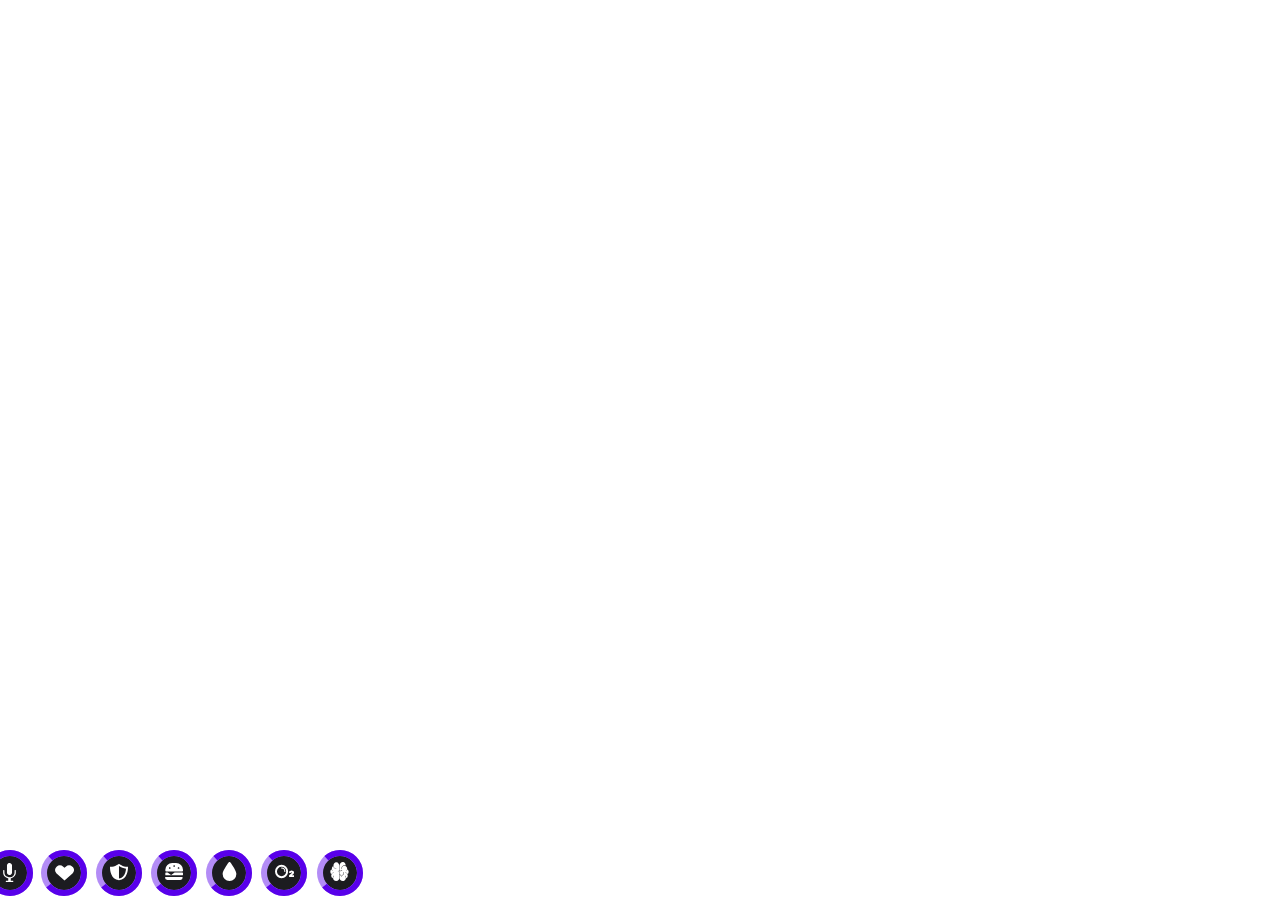
<file: server-data/resources/[ASSETS]/carandplayerhud/html/index.html>
<html>

<head>
    <script src="nui://game/ui/jquery.js" type="text/javascript"></script>
    <link href="styles.css" rel="stylesheet" type="text/css" />
</head>

<body>

    <div id="statusHud">
        <img class="barIconVoice" src="img/microphone.svg"></img>
        <div class="barHealth">
            <svg>
                <circle id="progress-heart" class="backhealth" fill="#5800ea" opacity="0.45" r="23" cx="25" cy="25"/>
                <circle class="backhealth" fill="#1c1c20" r="17" cx="25" cy="25"/>
                <circle id="progress-healthr" class="progress progress-health" stroke="#5800ea" stroke-width="6" style="stroke-opacity: 1;" fill="none" r="20" cx="25" cy="25" stroke-dasharray="80 30" stroke-dashoffset="0"/>
            </svg>
        </div>
        <img class="barIconHealth" src="img/heart.svg"></img>
        <div class="bar">
            <svg style="position: relative; left:22px;">
                <circle class="backarmor" fill="#5800ea" opacity="0.45" r="23" cx="25" cy="25"/>
                <circle class="backarmor" fill="#1c1c20" r="17" cx="25" cy="25"/>
                <circle class="progress progress-armor" stroke="#5800ea" stroke-width="6" style="stroke-opacity: 1;" fill="none" r="20" cx="25" cy="25" stroke-dasharray="80 30" stroke-dashoffset="0"/>
            </svg>

        </div>
        <img class="barIconArmor" src="img/shield.svg"></img>
        <div class="bar">
            <svg style="position: relative; left:44px;">
                <circle class="backburger" fill="#5800ea" opacity="0.45" r="23" cx="25" cy="25"/>
                <circle id="progress-hungerr" class="backburger" fill="#1c1c20" r="17" cx="25" cy="25"/>
                <circle class="progress progress-burger" stroke="#5800ea" stroke-width="6" style="stroke-opacity: 1;" fill="none" r="20" cx="25" cy="25" stroke-dasharray="80 30" stroke-dashoffset="0"/>
            </svg>
        </div>
        <img class="barIconYemek" src="img/burger.svg"></img>
        <div class="bar">
            <svg style="position: relative; left:66px;">
                <circle class="backwater" fill="#5800ea" opacity="0.45" r="23" cx="25" cy="25"/>
                <circle id="progress-thirstt" class="backwater" fill="#1c1c20" r="17" cx="25" cy="25"/>
                <circle class="progress progress-water" stroke="#5800ea" stroke-width="6" style="stroke-opacity: 1;" fill="none" r="20" cx="25" cy="25" stroke-dasharray="80 30" stroke-dashoffset="0"/>
            </svg>
        </div>
        <img class="barIconSu" src="img/water.svg"></img>
        <div id="oxygen-circle" class="bar">
            <svg style="position: relative; left:88px;">
                <circle class="backstress" fill="#5800ea" opacity="0.45" r="23" cx="25" cy="25"/>
                <circle class="backstress" fill="#1c1c20" r="17" cx="25" cy="25"/>
                <circle class="progress progress-oxygen" stroke="#5800ea" stroke-width="6" style="stroke-opacity: 1;" fill="none" r="20" cx="25" cy="25" stroke-dasharray="80 30" stroke-dashoffset="0"/>
            </svg>
        </div>
        <img id="progress-oxygens" class="barIconOxy" src="img/oxygen.svg"></img>
        <div class="bar">
            <svg id="stress-circle" class="barStresss">
                <circle class="backstress" fill="#5800ea" opacity="0.45" r="23" cx="25" cy="25"/>
                <circle class="backstress" fill="#1c1c20" r="17" cx="25" cy="25"/>
                <circle class="progress progress-stress" stroke="#5800ea" stroke-width="6" style="stroke-opacity: 1;" fill="none" r="20" cx="25" cy="25" stroke-dasharray="80 30" stroke-dashoffset="0"/>
            </svg>
        </div>
        <img id= "stressLeft" class="barIconStress" src="img/brain1.svg" style= ""></img>
        <div id="varSetVoice" class="barVoice">
            <svg style="position: relative; left:210px;" class="voice">
                <circle id="back-voicer" class="backvoice" fill="#5800ea" opacity="0.55" r="23" cx="25" cy="25"/>
                <circle class="backvoice" fill="#1c1c20" r="17" cx="25" cy="25"/>
                <circle id="progress-voicer" class="progress progress-voice" stroke="#5800ea" stroke-width="6" style="stroke-opacity: 1;" fill="none" r="20" cx="25" cy="25" stroke-dasharray="80 30" stroke-dashoffset="0"/>
            </svg>
        </div>
    </div>


<script src="script.js" type="text/javascript"></script>

</html>
</file>
<file: server-data/resources/[ASSETS]/carandplayerhud/html/styles.css>
body {
    -webkit-touch-callout: none;
    /* iOS Safari */
    -webkit-user-select: none;
    /* Safari */
    -khtml-user-select: none;
    /* Konqueror HTML */
    -moz-user-select: none;
    /* Firefox */
    -ms-user-select: none;
    /* Internet Explorer/Edge */
    user-select: none;
    /* Non-prefixed version, currently */
    overflow: hidden;
    font-family: 'Roboto', 'Helvetica', 'Arial', sans-serif;
    width: 100vw;
    height: 100vh;
    margin: 0;
}

#statusHud {
    width: 275px;
    position: absolute;
    bottom: 0.25%;
    left: 2.8%;
}

.hidden {
    display: none;
}

svg {
    width: 53;
    height: 53;
}

.bar {
    width: 10%;
    min-height: 6%;
    float: left;
    margin-right: 1%;
    margin-left: 1%;
}

.barHealth {
    width: 10%;
    min-height: 6%;
    float: left;
    margin-right: 1%;
    margin-left: 1%;
}

.barOxy {
    width: calc(12.5% - 4px - 1%);
    min-height: 25.5px;
    float: left;
    margin-right: 1%;
    margin-left: 12%;
}

.barStresss {
    position: relative; 
    left:108px;
    margin-left: 12%;
}

.barVoice {
    position: absolute;
    width: calc(12.5% - 4px - 1%);
    min-height: 25.5px;
    left: -95%;
}

.transmitting {
    stroke: #EE2727 !important;
}

.transmitting2 {
    fill: #C05D5D !important;
}

.dev {
    position: absolute;
    left: 105.7%;
}

.dev>div {
    width: 4px;
    height: 4px;
    border: 2px solid #F55713;
    background: #F55713;
    border-radius: 50%;
    /* background-color: rgba(0,0,0,0.4); */
    margin-bottom: 2px;
}

.devDebug {
    position: absolute;
    left: 109.5%;
}

.devDebug>div {
    width: 4px;
    height: 4px;
    border: 2px solid #1B6CE6;
    background: #1B6CE6;
    border-radius: 50%;
    margin-bottom: 2px;
}

.barIconHealth {
    position: relative;
    width: 7%;
    height: 35%;
    bottom: 29%;
    left: 6.8%;
    position: absolute;
    z-index: 99;
}

.barIconArmor {
    position: relative;
    width: 6.5%;
    height: 35%;
    bottom: 31%;
    left: 27%;
    position: absolute;
    z-index: 99;
}

.barIconYemek {
    position: relative;
    width: 6.5%;
    height: 32.5%;
    bottom: 33%;
    left: 47%;
    position: absolute;
    z-index: 99;
}

.barIconSu {
    position: relative;
    width: 7%;
    height: 35%;
    bottom: 32%;
    left: 66.8%;
    position: absolute;
    z-index: 99;
}

.barIconOxy {
    position: relative;
    width: 7%;
    height: 35%;
    bottom: 32%;
    left: 87%;
    position: absolute;
    z-index: 99;
}

.barIconStress {
    position: relative;
    width: 7%;
    height: 35%;
    bottom: 32%;
    left: 106%;
    position: absolute;
    z-index: 99;
    margin-left: 1%;
}

.barIconVoice {
    bottom: 30%;
    width: 19;
    height: 19;
    left: -12.9%;
    position: absolute;
    z-index: 99;
}

.corners {
    width: calc(12.5% - 4px);
    height: 29px;
    position: absolute;
    z-index: 100;
    margin: -2px;
    opacity: 0;
}

.danger {
    filter: brightness(0) saturate(100%) invert(23%) sepia(88%) saturate(7076%) hue-rotate(358deg) brightness(100%) contrast(122%);
}

.dangerGrad {
    background: rgb(207, 0, 0) !important;
}

@media(min-width:2100px) {
    .stat,
    .stat .icon {
        height: 44px;
    }
}

@media(min-width:2200px) {
    .stat,
    .stat .icon {
        height: 46px;
    }
    .status {
        width: 280px;
    }
    .stat {
        width: 251px;
    }
    .stat span {
        font-size: 14px;
        line-height: 15px;
        margin-top: 2px;
    }
}

@media(min-width:2300px) {
    .stat,
    .stat .icon {
        height: 48px;
    }
}

@media(min-width:2400px) {
    .stat,
    .stat .icon {
        height: 50px;
    }
    .status {
        width: 300px;
    }
    .stat {
        width: 271px;
    }
}

@media(min-width:2500px) {
    .stat,
    .stat .icon {
        height: 52px;
    }
}

@media(max-width:1800px) {
    .stat,
    .stat .icon {
        height: 38px;
    }
}

@media(max-width:1700px) {
    .stat,
    .stat .icon {
        height: 36px;
    }
}

@media(max-width:1600px) {
    .stat,
    .stat .icon {
        height: 34px;
    }
    .status {
        width: 240px;
    }
    .stat {
        width: 211px;
    }
    .stat span {
        font-size: 12px;
        line-height: 12px;
        margin-top: 2px;
    }
    .stat .icon img {
        margin-top: 2px;
    }
}

@media(max-width:1500px) {
    .stat,
    .stat .icon {
        height: 32px;
    }
}

@media(max-width:1400px) {
    .stat,
    .stat .icon {
        height: 30px;
    }
    .status {
        width: 225px;
    }
    .stat {
        width: 196px;
        margin-bottom: 4px;
    }
}

@media(max-width:1300px) {
    .stat,
    .stat .icon {
        height: 28px;
    }
}

@media(max-width:1200px) {
    .stat,
    .stat .icon {
        height: 26px;
    }
    .stat span {
        font-size: 10px;
        line-height: 10px;
    }
    .status {
        width: 200px;
    }
    .stat {
        width: 171px;
    }
}

@media(max-width:1100px) {
    .stat,
    .stat .icon {
        height: 24px;
    }
}

.backhealth {
    z-index: 999;
    -webkit-transition: 0.35s stroke-dashoffset;
    -o-transition: 0.35s stroke-dashoffset;
    transition: 0.35s stroke-dashoffset;
    -webkit-transform: rotate(270deg);
    -ms-transform: rotate(270deg);
    transform: rotate(270deg);
    -webkit-transform-origin: 50% 50%;
    -ms-transform-origin: 50% 50%;
    transform-origin: 50% 50%;
}

.backarmor {
    z-index: 999;
    -webkit-transition: 0.35s stroke-dashoffset;
    -o-transition: 0.35s stroke-dashoffset;
    transition: 0.35s stroke-dashoffset;
    -webkit-transform: rotate(270deg);
    -ms-transform: rotate(270deg);
    transform: rotate(270deg);
    -webkit-transform-origin: 50% 50%;
    -ms-transform-origin: 50% 50%;
    transform-origin: 50% 50%;
}

.backburger {
    z-index: 999;
    -webkit-transition: 0.35s stroke-dashoffset;
    -o-transition: 0.35s stroke-dashoffset;
    transition: 0.35s stroke-dashoffset;
    -webkit-transform: rotate(270deg);
    -ms-transform: rotate(270deg);
    transform: rotate(270deg);
    -webkit-transform-origin: 50% 50%;
    -ms-transform-origin: 50% 50%;
    transform-origin: 50% 50%;
}

.backwater {
    z-index: 999;
    -webkit-transition: 0.35s stroke-dashoffset;
    -o-transition: 0.35s stroke-dashoffset;
    transition: 0.35s stroke-dashoffset;
    -webkit-transform: rotate(270deg);
    -ms-transform: rotate(270deg);
    transform: rotate(270deg);
    -webkit-transform-origin: 50% 50%;
    -ms-transform-origin: 50% 50%;
    transform-origin: 50% 50%;
}

.backstress {
    z-index: 999;
    -webkit-transition: 0.35s stroke-dashoffset;
    -o-transition: 0.35s stroke-dashoffset;
    transition: 0.35s stroke-dashoffset;
    -webkit-transform: rotate(270deg);
    -ms-transform: rotate(270deg);
    transform: rotate(270deg);
    -webkit-transform-origin: 50% 50%;
    -ms-transform-origin: 50% 50%;
    transform-origin: 50% 50%;
}

.backvoice {
    z-index: 999;
    -webkit-transition: 0.35s stroke-dashoffset;
    -o-transition: 0.35s stroke-dashoffset;
    transition: 0.35s stroke-dashoffset;
    -webkit-transform: rotate(270deg);
    -ms-transform: rotate(270deg);
    transform: rotate(270deg);
    -webkit-transform-origin: 50% 50%;
    -ms-transform-origin: 50% 50%;
    transform-origin: 50% 50%;
}

.progress {
    -webkit-transition: 0.35s stroke-dashoffset;
    -o-transition: 0.35s stroke-dashoffset;
    transition: 0.35s stroke-dashoffset;
    -webkit-transform: rotate(270deg);
    -ms-transform: rotate(270deg);
    transform: rotate(270deg);
    -webkit-transform-origin: 50% 50%;
    -ms-transform-origin: 50% 50%;
    transform-origin: 50% 50%;
}

.backgroundCircle,
.outer {
    -webkit-transform: rotate(-180deg);
    -ms-transform: rotate(-180deg);
    transform: rotate(-180deg);
    -webkit-transform-origin: 50% 50%;
    -ms-transform-origin: 50% 50%;
    transform-origin: 50% 50%;
}
</file>
